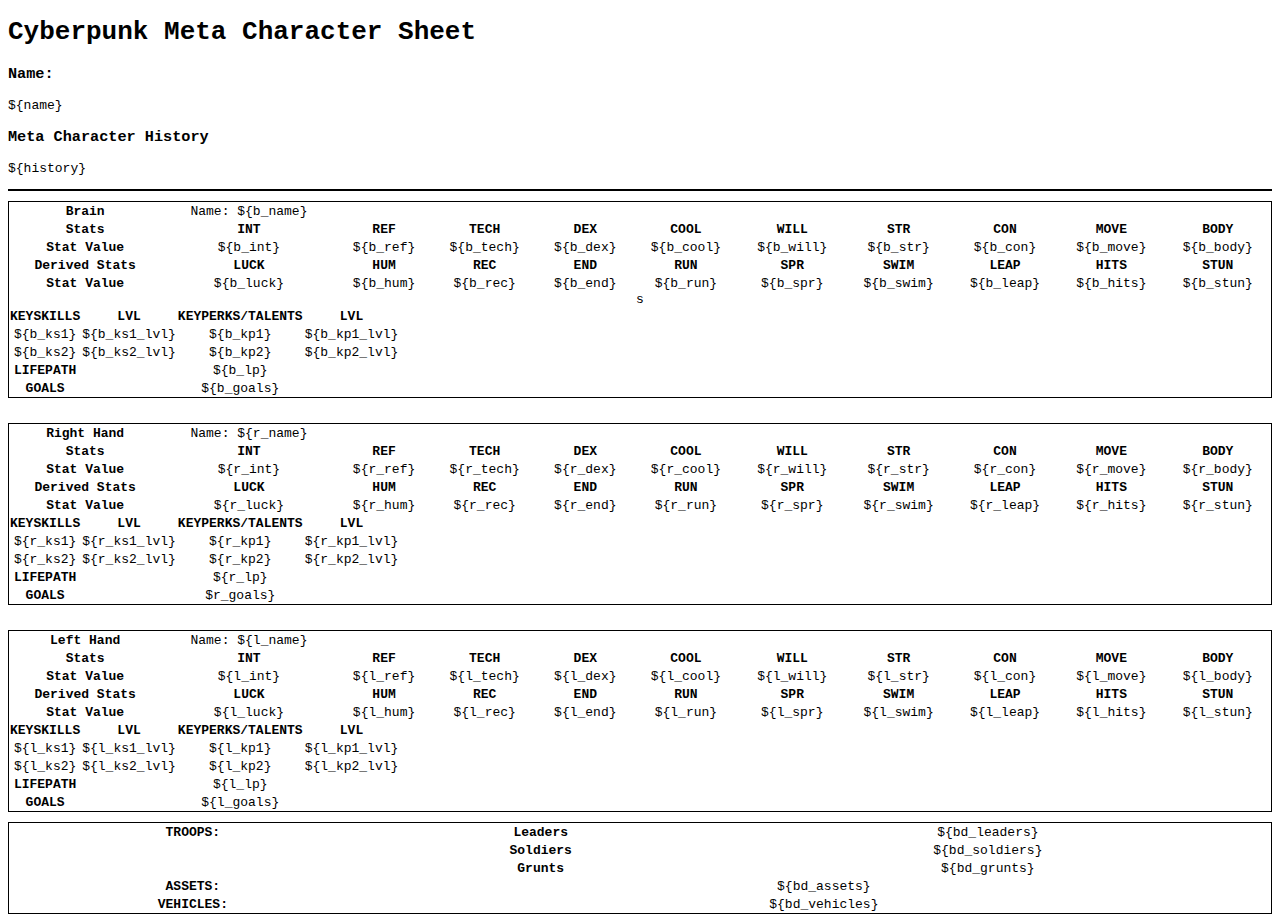
<file: meta_char_sheet.html>
<!DOCTYPE html>
<html>
    <head>
    	<meta charset="UTF-8">
    	<title>Meta Character Sheet</title>
        <style>
			body {
				font-family: monospace;
			}
			table, th, td {

			   border-collapse: collapse;
			   -pdf-keep-with-next: true;
			   padding-top: 2px

			}

			#brain, #leftHand, #rightHand, #body {
				margin-bottom:10px;
				border: 1px solid black;
				text-align: center;
				-pdf-keep-with-next: true;
			}

			@page {
	 	      size: letter portrait;
	    		}

        </style>
  </head>
  <body>

	<div id="metachar">
    <h1>Cyberpunk Meta Character Sheet</h1>
    <p><h3>Name:</h3> ${name}</p>

	</div>
	<div id="content">
		<div id="leftCol">
    		<div id="name">
    		</div>

			<div id="history">
				<h3><p>Meta Character History</p></h3>
      			<p>${history}</p>

			</div>

			<div id="body">

			</div>

		</div>
		<div id="rightCol">
			<div id="brain" >
				<table width="100%" >
					<tr>
						<th>Brain</th>
						<td>Name: ${b_name}</td>
					</tr>
					<tr>
						<th>Stats</th>
						<th>INT</th>
						<th>REF</th>
						<th>TECH</th>
						<th>DEX</th>
						<th>COOL</th>
						<th>WILL</th>
						<th>STR</th>
						<th>CON</th>
						<th>MOVE</th>
						<th>BODY</th>
					</tr>
					<tr>
						<th>Stat Value</th>
						<td>${b_int}</td>
						<td>${b_ref}</td>
						<td>${b_tech}</td>
						<td>${b_dex}</td>
						<td>${b_cool}</td>
						<td>${b_will}</td>
						<td>${b_str}</td>
						<td>${b_con}</td>
						<td>${b_move}</td>
						<td>${b_body}</td>
					</tr>

					<tr>
						<th>Derived Stats</th>
						<th>LUCK</th>
						<th>HUM</th>
						<th>REC</th>
						<th>END</th>
						<th>RUN</th>
						<th>SPR</th>
						<th>SWIM</th>
						<th>LEAP</th>
						<th>HITS</th>
						<th>STUN</th>
					</tr>
					<tr>
						<th>Stat Value</th>
						<td>${b_luck}</td>
						<td>${b_hum}</td>
						<td>${b_rec}</td>
						<td>${b_end}</td>
						<td>${b_run}</td>
						<td>${b_spr}</td>
						<td>${b_swim}</td>
						<td>${b_leap}</td>
						<td>${b_hits}</td>
						<td>${b_stun}</td>
					</tr>
				</table>
				<table>
					<tr>
						<th>KEYSKILLS</th>
						<th>LVL</th>
						<th>KEYPERKS/TALENTS</th>
						<th>LVL</th>
					</tr>
					<tr>
						<td>${b_ks1}</td>
						<td>${b_ks1_lvl}</td>
						<td>${b_kp1}</td>
						<td>${b_kp1_lvl}</td>
					</tr>
					<tr>
						<td>${b_ks2}</td>
						<td>${b_ks2_lvl}</td>
						<td>${b_kp2}</td>s
						<td>${b_kp2_lvl}</td>
					</tr>
					<tr>
						<th>LIFEPATH</th>
						<td colspan="3">${b_lp}</td>
					</tr>
					<tr>
						<th>GOALS</th>
						<td colspan="3">${b_goals}</td>
					</tr>
				</table>
			</div>
<br>
			<div id="rightHand">
        
				<table width="100%">
					<tr>
						<th>Right Hand</th>
						<td>Name: ${r_name}</td>
					</tr>
					<tr>
						<th>Stats</th>
						<th>INT</th>
						<th>REF</th>
						<th>TECH</th>
						<th>DEX</th>
						<th>COOL</th>
						<th>WILL</th>
						<th>STR</th>
						<th>CON</th>
						<th>MOVE</th>
						<th>BODY</th>
					</tr>
					<tr>
						<th>Stat Value</th>
						<td>${r_int}</td>
						<td>${r_ref}</td>
						<td>${r_tech}</td>
						<td>${r_dex}</td>
						<td>${r_cool}</td>
						<td>${r_will}</td>
						<td>${r_str}</td>
						<td>${r_con}</td>
						<td>${r_move}</td>
						<td>${r_body}</td>
					</tr>

					<tr>
						<th>Derived Stats</th>
						<th>LUCK</th>
						<th>HUM</th>
						<th>REC</th>
						<th>END</th>
						<th>RUN</th>
						<th>SPR</th>
						<th>SWIM</th>
						<th>LEAP</th>
						<th>HITS</th>
						<th>STUN</th>
					</tr>
					<tr>
						<th>Stat Value</th>
						<td>${r_luck}</td>
						<td>${r_hum}</td>
						<td>${r_rec}</td>
						<td>${r_end}</td>
						<td>${r_run}</td>
						<td>${r_spr}</td>
						<td>${r_swim}</td>
						<td>${r_leap}</td>
						<td>${r_hits}</td>
						<td>${r_stun}</td>
					</tr>
				</table>
				<table>
					<tr>
						<th>KEYSKILLS</th>
						<th>LVL</th>
						<th>KEYPERKS/TALENTS</th>
						<th>LVL</th>
					</tr>
					<tr>
						<td>${r_ks1}</td>
						<td>${r_ks1_lvl}</td>
						<td>${r_kp1}</td>
						<td>${r_kp1_lvl}</td>
					</tr>
					<tr>
						<td>${r_ks2}</td>
						<td>${r_ks2_lvl}</td>
						<td>${r_kp2}</td>
						<td>${r_kp2_lvl}</td>
					</tr>
					<tr>
						<th>LIFEPATH</th>
						<td colspan="3">${r_lp}</td>
					</tr>
					<tr>
						<th>GOALS</th>
						<td colspan="3">$r_goals}</td>
					</tr>
				</table>
			</div>
<br>
			<div id="leftHand">
				<table width="100%">
					<tr>
						<th>Left Hand</th>
						<td>Name: ${l_name}</td>
					</tr>
					<tr>
						<th>Stats</th>
						<th>INT</th>
						<th>REF</th>
						<th>TECH</th>
						<th>DEX</th>
						<th>COOL</th>
						<th>WILL</th>
						<th>STR</th>
						<th>CON</th>
						<th>MOVE</th>
						<th>BODY</th>
					</tr>
					<tr>
						<th>Stat Value</th>
						<td>${l_int}</td>
						<td>${l_ref}</td>
						<td>${l_tech}</td>
						<td>${l_dex}</td>
						<td>${l_cool}</td>
						<td>${l_will}</td>
						<td>${l_str}</td>
						<td>${l_con}</td>
						<td>${l_move}</td>
						<td>${l_body}</td>
					</tr>

					<tr>
						<th>Derived Stats</th>
						<th>LUCK</th>
						<th>HUM</th>
						<th>REC</th>
						<th>END</th>
						<th>RUN</th>
						<th>SPR</th>
						<th>SWIM</th>
						<th>LEAP</th>
						<th>HITS</th>
						<th>STUN</th>
					</tr>
					<tr>
						<th>Stat Value</th>
						<td>${l_luck}</td>
						<td>${l_hum}</td>
						<td>${l_rec}</td>
						<td>${l_end}</td>
						<td>${l_run}</td>
						<td>${l_spr}</td>
						<td>${l_swim}</td>
						<td>${l_leap}</td>
						<td>${l_hits}</td>
						<td>${l_stun}</td>
					</tr>
				</table>
				<table>
					<tr>
						<th>KEYSKILLS</th>
						<th>LVL</th>
						<th>KEYPERKS/TALENTS</th>
						<th>LVL</th>
					</tr>
					<tr>
						<td>${l_ks1}</td>
						<td>${l_ks1_lvl}</td>
						<td>${l_kp1}</td>
						<td>${l_kp1_lvl}</td>
					</tr>
					<tr>
						<td>${l_ks2}</td>
						<td>${l_ks2_lvl}</td>
						<td>${l_kp2}</td>
						<td>${l_kp2_lvl}</td>
					</tr>
					<tr>
						<th>LIFEPATH</th>
						<td colspan="3">${l_lp}</td>
					</tr>
					<tr>
						<th>GOALS</th>
            <td colspan="3">${l_goals}</td>
					</tr>
				</table>
			</div>

			<div id="body">
				<table width=100%>
					<tr>
						<th>TROOPS:</th>
						<th>Leaders</th>
						<td>${bd_leaders}</td>
					</tr>
					<tr>
						<th></th>
						<th>Soldiers</th>
						<td>${bd_soldiers}</td>
					</tr>
					<tr>
						<th></th>
						<th>Grunts</th>
						<td>${bd_grunts}</td>
					</tr>
					<tr>
						<th>ASSETS:</th>
						<td colspan="2">${bd_assets}</td>
					</tr>
					<tr>
						<th>VEHICLES:</th>
						<td colspan="2">${bd_vehicles}</td>
					</tr>
				</table>
			</div>
		</div>


	</div>

  </body>
</html>
</file>
